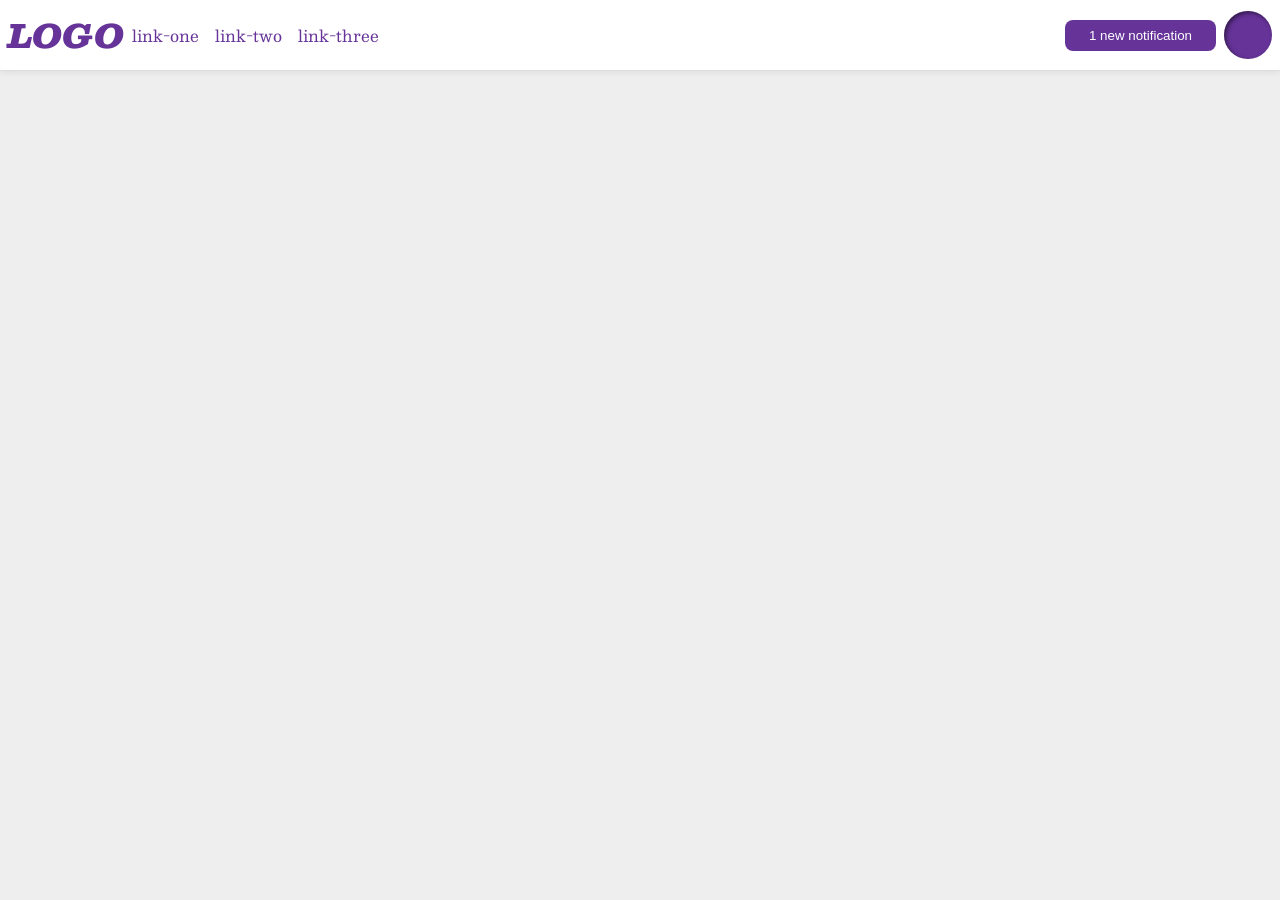
<file: flex/03-flex-header-2/index.html>
<!DOCTYPE html>
<html lang="en">
  <head>
    <meta charset="UTF-8">
    <meta http-equiv="X-UA-Compatible" content="IE=edge">
    <meta name="viewport" content="width=device-width, initial-scale=1.0">
    <title>Flex Header 2</title>
    <link rel="stylesheet" href="style.css">
  </head>
  <body>
    <div class="header">
      <div class="left-side">
        <div class="logo">
          LOGO
        </div>
        <ul class="links">
          <li><a href="https://google.com">link-one</a></li>
          <li><a href="https://google.com">link-two</a></li>
          <li><a href="https://google.com">link-three</a></li>
        </ul>
      </div>


      <div class="right-side"> 
        <button class="notifications">
          1 new notification
        </button>
        <div class="profile-image"></div>
      </div>

    </div>
  </body>
</html>
</file>
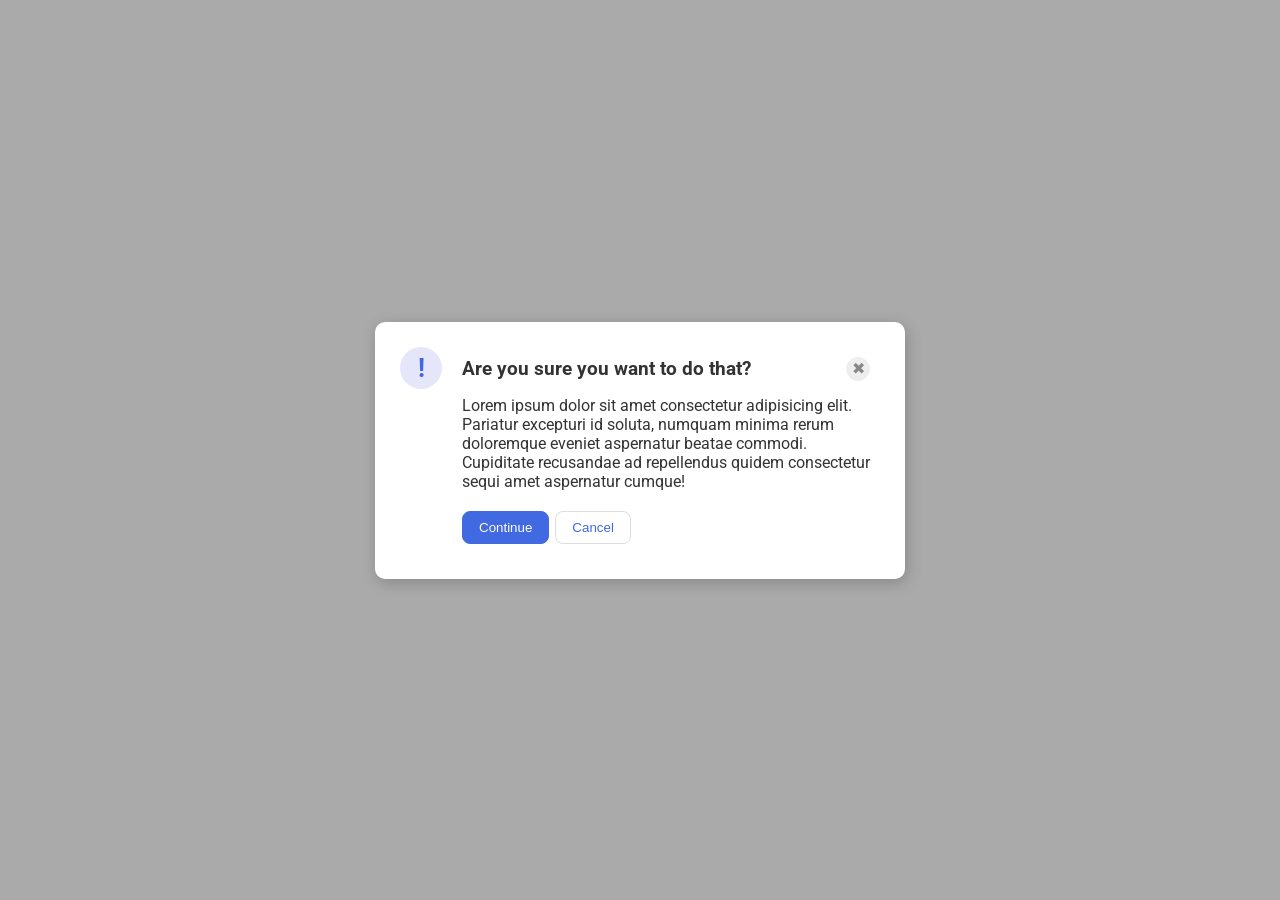
<file: flex/05-flex-modal/index.html>
<!DOCTYPE html>
<html lang="en">
  <head>
    <meta charset="UTF-8">
    <meta http-equiv="X-UA-Compatible" content="IE=edge">
    <meta name="viewport" content="width=device-width, initial-scale=1.0">
    <link rel="stylesheet" href="style.css">
    <title>Modal</title>
  </head>
  <body>
    <div class="modal">
      <div class="icon">!</div>
      <div class="container">
        <div class="header-container">
          <div class="header">Are you sure you want to do that?</div>
          <button class="close-button">✖</button>
        </div>

        <div class="text">Lorem ipsum dolor sit amet consectetur adipisicing elit. Pariatur excepturi id soluta, numquam minima rerum doloremque eveniet aspernatur beatae commodi. Cupiditate recusandae ad repellendus quidem consectetur sequi amet aspernatur cumque!</div>
        <div class="selections">
          <button class="continue">Continue</button>
          <button class="cancel">Cancel</button>
        </div>

      </div>
     
    </div>
  </body>
</html>
</file>
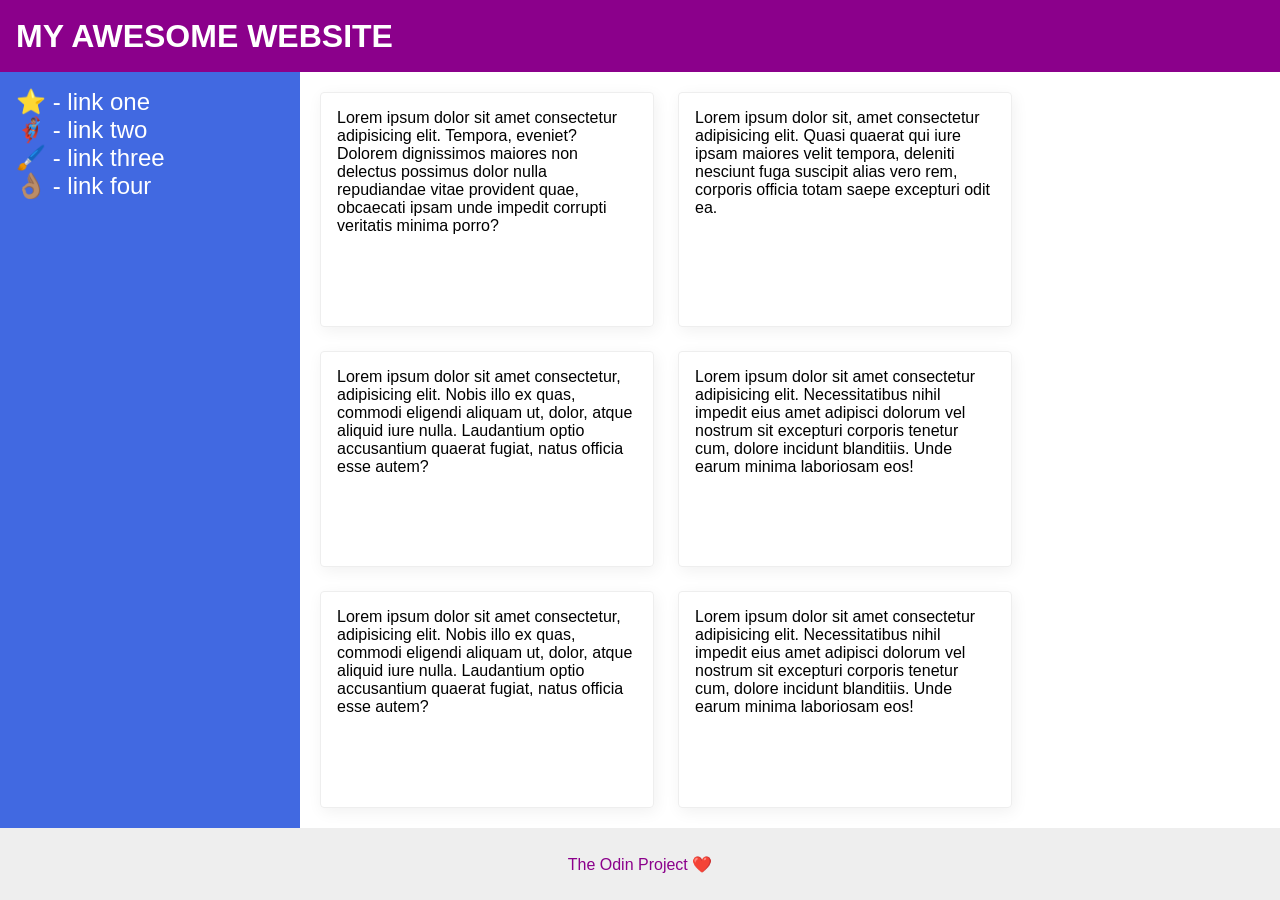
<file: flex/07-flex-layout-2/index.html>
<!DOCTYPE html>
<html lang="en">
  <head>
    <meta charset="UTF-8">
    <meta http-equiv="X-UA-Compatible" content="IE=edge">
    <meta name="viewport" content="width=device-width, initial-scale=1.0">
    <title>The Holy Grail</title>
    <link rel="stylesheet" href="style.css">
  </head>
  <body>
    <div class="header">
      MY AWESOME WEBSITE
    </div>
    
    <div class="main-body">
      <div class="sidebar">
        <ul>
          <li><a href="#">⭐ - link one</a></li>
          <li><a href="#">🦸🏽‍♂️ - link two</a></li>
          <li><a href="#">🖌️ - link three</a></li>
          <li><a href="#">👌🏽 - link four</a></li>
        </ul>
      </div>
  
      <div class="card-container">
        <div class="card">Lorem ipsum dolor sit amet consectetur adipisicing elit. Tempora, eveniet? Dolorem dignissimos maiores non delectus possimus dolor nulla repudiandae vitae provident quae, obcaecati ipsam unde impedit corrupti veritatis minima porro?</div>
        <div class="card">Lorem ipsum dolor sit, amet consectetur adipisicing elit. Quasi quaerat qui iure ipsam maiores velit tempora, deleniti nesciunt fuga suscipit alias vero rem, corporis officia totam saepe excepturi odit ea.</div>
        <div class="card">Lorem ipsum dolor sit amet consectetur, adipisicing elit. Nobis illo ex quas, commodi eligendi aliquam ut, dolor, atque aliquid iure nulla. Laudantium optio accusantium quaerat fugiat, natus officia esse autem?</div>
        <div class="card">Lorem ipsum dolor sit amet consectetur adipisicing elit. Necessitatibus nihil impedit eius amet adipisci dolorum vel nostrum sit excepturi corporis tenetur cum, dolore incidunt blanditiis. Unde earum minima laboriosam eos!</div>
        <div class="card">Lorem ipsum dolor sit amet consectetur, adipisicing elit. Nobis illo ex quas, commodi eligendi aliquam ut, dolor, atque aliquid iure nulla. Laudantium optio accusantium quaerat fugiat, natus officia esse autem?</div>
        <div class="card">Lorem ipsum dolor sit amet consectetur adipisicing elit. Necessitatibus nihil impedit eius amet adipisci dolorum vel nostrum sit excepturi corporis tenetur cum, dolore incidunt blanditiis. Unde earum minima laboriosam eos!</div>
        
      </div>
    </div>
    


   
    <div class="footer">
      The Odin Project ❤️
    </div>
  </body>
</html>
</file>
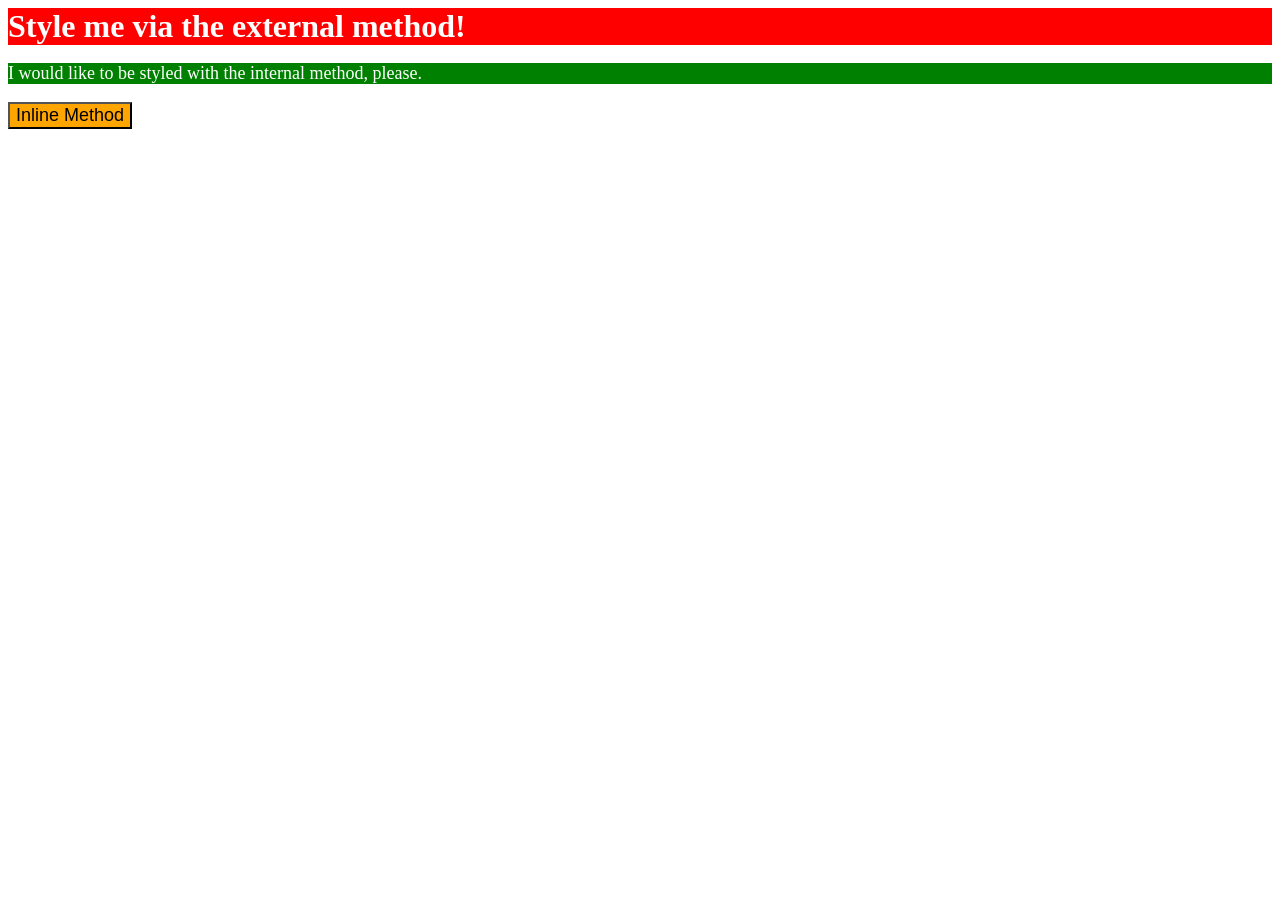
<file: foundations/01-css-methods/index.html>
<!DOCTYPE html>
<html lang="en">
  <head>
    <meta charset="UTF-8">
    <meta http-equiv="X-UA-Compatible" content="IE=edge">
    <meta name="viewport" content="width=device-width, initial-scale=1.0">
    <link rel="stylesheet" href="./styles.css">
    <style>
      p{
        background-color: green;
        color: white;
        font-size: 18px;
      }
    </style>
    <title>Methods for Adding CSS</title>
  </head>
  <body>
    <div>Style me via the external method!</div>
    <p>I would like to be styled with the internal method, please.</p>
    <button style="background-color: orange; font-size: 18px;">Inline Method</button>
  </body>
</html>
</file>
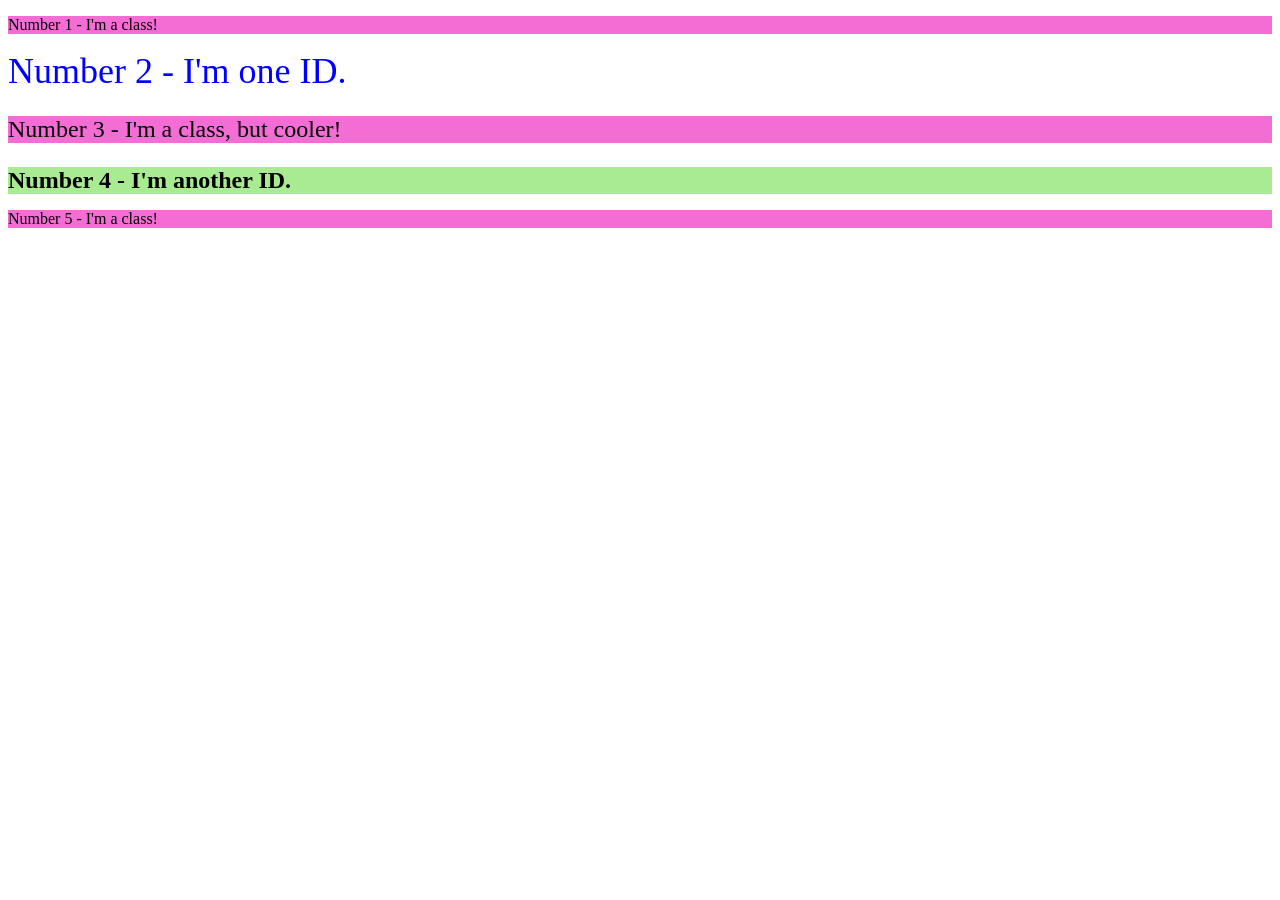
<file: foundations/02-class-id-selectors/index.html>
<!DOCTYPE html>
<html lang="en">
  <head>
    <meta charset="UTF-8">
    <meta http-equiv="X-UA-Compatible" content="IE=edge">
    <meta name="viewport" content="width=device-width, initial-scale=1.0">
    <title>Class and ID Selectors</title>
    <link rel="stylesheet" href="style.css">
  </head>
  <body>
    <p class="odd">Number 1 - I'm a class!</p>
    <div style="color: blue; font-size: 36px;">Number 2 - I'm one ID.</div>
    <p class="odd bigger">Number 3 - I'm a class, but cooler!</p>
    <div class="neon-bold bigger">Number 4 - I'm another ID.</div>
    <p class="odd">Number 5 - I'm a class!</p>
  </body>
</html>
</file>
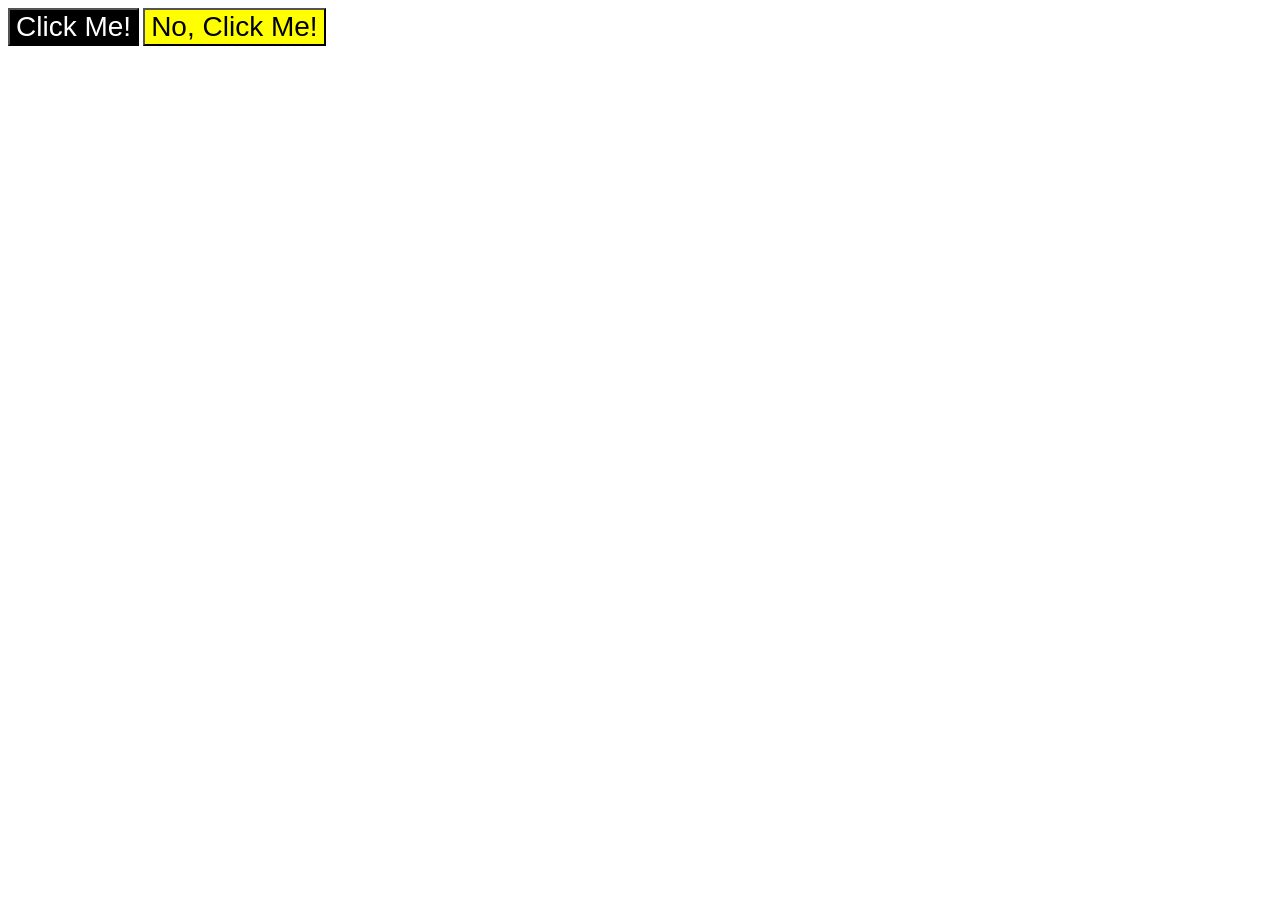
<file: foundations/03-grouping-selectors/index.html>
<!DOCTYPE html>
<html lang="en">
  <head>
    <meta charset="UTF-8">
    <meta http-equiv="X-UA-Compatible" content="IE=edge">
    <meta name="viewport" content="width=device-width, initial-scale=1.0">
    <title>Grouping Selectors</title>
    <link rel="stylesheet" href="style.css">
  </head>
  <body>
    <button class="midnightBlack">Click Me!</button>
    <button class="mellowYellow">No, Click Me!</button>
  </body>
</html>
</file>
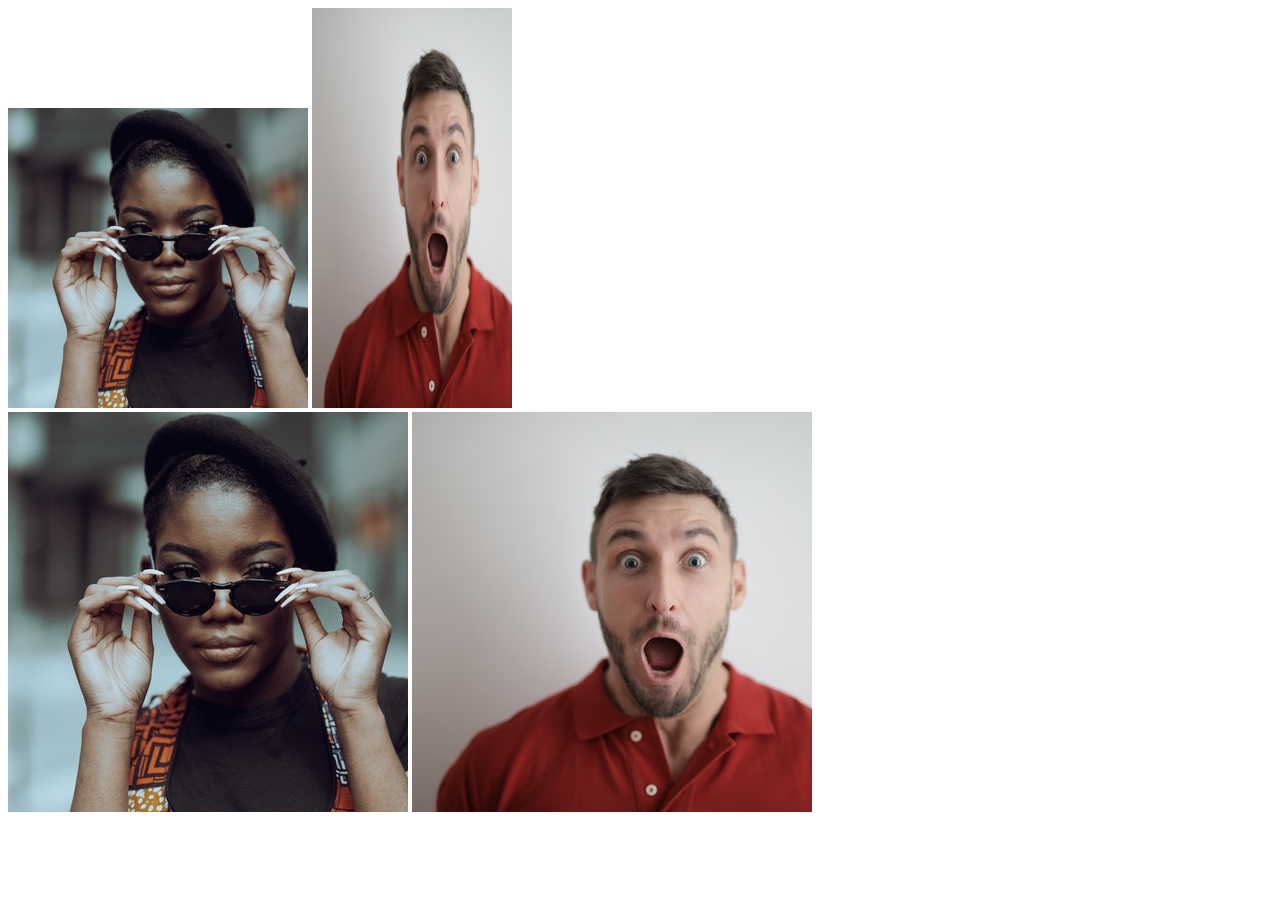
<file: foundations/04-chaining-selectors/index.html>
<!DOCTYPE html>
<html lang="en">
  <head>
    <meta charset="UTF-8">
    <meta http-equiv="X-UA-Compatible" content="IE=edge">
    <meta name="viewport" content="width=device-width, initial-scale=1.0">
    <title>Chaining Selectors</title>
    <link rel="stylesheet" href="style.css">
  </head>
  <body>
    <!-- Check image source path. Review Foundations lesson - Links and Images -->
    <!-- Use the classes BELOW this line -->
    <div>
      <img class="avatar proportioned" src="./images/katho.jpg" alt="Woman with glasses">
      <img class="avatar distorted" src="./images/andrea.jpg" alt="Man with surprised expression">
    </div>
    <!-- Use the classes ABOVE this line -->
    <div>
      <img class="original proportioned" src="./images/katho.jpg" alt="Woman with glasses">
      <img class="original distorted" src="./images/andrea.jpg" alt="Man with surprised expression">
    </div>
  </body>
</html>
</file>
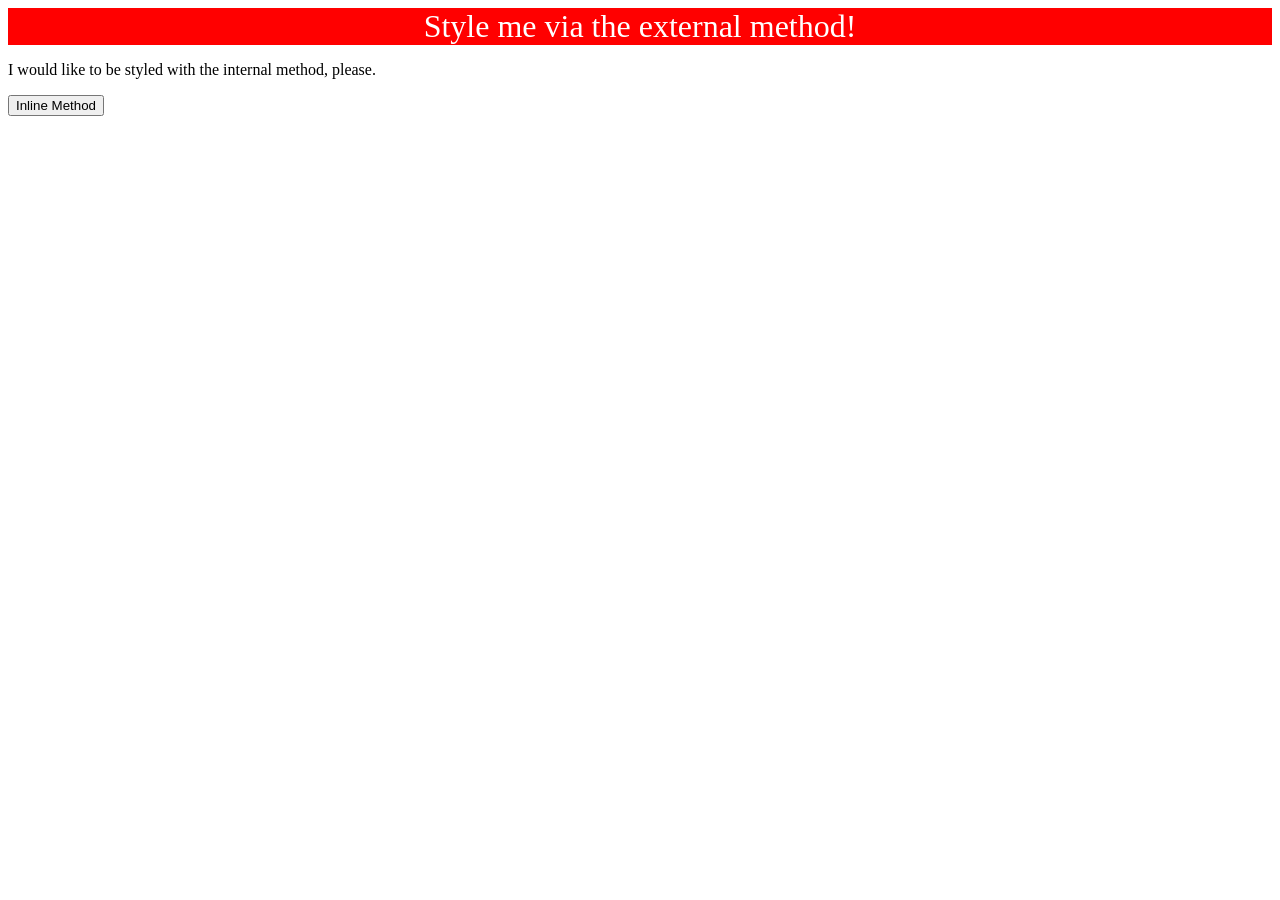
<file: foundations/intro-to-css/01-css-methods/index.html>
<!DOCTYPE html>
<html lang="en">
  <head>
    <meta charset="UTF-8">
    <meta http-equiv="X-UA-Compatible" content="IE=edge">
    <meta name="viewport" content="width=device-width, initial-scale=1.0">
    <title>Methods for Adding CSS</title>
    <link rel="stylesheet" href="styles.css">
  </head>
  <body>
    <div>Style me via the external method!</div>
    <p>I would like to be styled with the internal method, please.</p>
    <button>Inline Method</button>
  </body>
</html>
</file>
<file: flex/03-flex-header-2/style.css>
/* this is some magical font-importing.  
you'll learn about it later. */
@import url('https://fonts.googleapis.com/css2?family=Besley:ital,wght@0,400;1,900&display=swap');

body {
  margin: 0;
  background: #eee;
  font-family: Besley, serif;
}

.header {
  background: white;
  border-bottom: 1px solid #ddd;
  box-shadow: 0 0 8px rgba(0,0,0,.1);
  display: flex;
  justify-content: space-between;
  justify-items: center;
  /* align-content: center; */
  /* align-items: center; */
  flex: 1 1 auto;

}

.left-side, .right-side{
  display: flex;
  align-items: center;
  gap: 8px;
  padding: 8px;
}

.profile-image {
  background: rebeccapurple;
  box-shadow: inset 2px 2px 4px rgba(0,0,0,.5);
  border-radius: 50%;
  width: 48px;
  height: 48px;
}

.logo {
  color: rebeccapurple;
  font-size: 32px;
  font-weight: 900;
  font-style: italic;
}

button {
  border: none;
  border-radius: 8px;
  background: rebeccapurple;
  color: white;
  padding: 8px 24px;
}

a {
  /* this removes the line under our links */
  text-decoration: none;
  color: rebeccapurple;
}

ul {
  list-style-type: none;
  display: flex;
  margin: 0;
  padding: 0;
  gap: 16px;

}
</file>
<file: flex/05-flex-modal/style.css>
@import url('https://fonts.googleapis.com/css2?family=Roboto:wght@400;700&display=swap');

html, body {
  height: 100%;
}

body {
  font-family: Roboto, sans-serif;
  margin: 0;
  background: #aaa;
  color: #333;
  /* I'll give you this one for free lol */
  display: flex;
  align-items: center;
  justify-content: center;
}

.modal {
  background: white;
  width: 480px;
  border-radius: 10px;
  box-shadow: 2px 4px 16px rgba(0,0,0,.2);
  display: flex;
  margin: 25px;
  padding: 25px;
  gap: 10px;
}

.container {
  display: flex;
  flex-direction: column;
  padding: 10px;
}

.header {
  font-weight: bold;
  font-size: larger;
}

.header-container{
  display: flex;
  justify-content: space-between;
  margin-bottom: 15px;
}

.selections{
  display: flex;
  margin-top: 20px;
  gap: 6px;
}

.icon {
  color: royalblue;
  font-size: 26px;
  font-weight: 700;
  background: lavender;
  width: 42px;
  height: 42px;
  border-radius: 50%;
  display: flex;
  align-items: center;
  justify-content: center;
  flex-shrink: 0;
}

.close-button {
  background: #eee;
  border-radius: 50%;
  color: #888;
  font-weight: 400;
  font-size: 16px;
  height: 24px;
  width: 24px;
  display: flex;
  align-items: center;
  justify-content: center;
  border: 1px solid #eee;
  padding: 0;
}

button {
  cursor: pointer;
  padding: 8px 16px;
  border-radius: 8px;
}




button.continue {
  background: royalblue;
  border: 1px solid royalblue;
  color: white;
}

button.cancel {
  background: white;
  border: 1px solid #ddd;
  color: royalblue;
}
</file>
<file: flex/07-flex-layout-2/style.css>
body {
  font-family: -apple-system, BlinkMacSystemFont, 'Segoe UI', Roboto, Oxygen, Ubuntu, Cantarell, 'Open Sans', 'Helvetica Neue', sans-serif;
  margin: 0;
  padding: 0;
  min-height: 100vh;
  display: flex;
  flex-direction: column;
  justify-content: space-between;
}

.header {
  height: 72px;
  background: darkmagenta;
  color: white;
  font-size: 32px;
  font-weight: 700;
  align-content: center;
  padding-left: 16px;
}

.main-body {
  display: flex;
  flex: 1;
}

.card-container{
  display: flex;
  flex-direction: row;
  flex-wrap: wrap;
  /* justify-content:first baseline; */
  margin: 20px;
  gap: 24px;


}



.footer {
  height: 72px;
  background: #eee;
  color: darkmagenta;
  align-content: center;
  text-align: center;
}

.sidebar {
  width: 300px;
  background: royalblue;
  box-sizing: border-box;
  flex-shrink: 0;
  padding: 16px;
}

.card {
  padding: 16px;
  width: 300px;
  /* height: 200px; */
  border: 1px solid #eee;
  box-shadow: 2px 4px 16px rgba(0,0,0,.06);
  border-radius: 4px;
}

ul {
  list-style: none;
  text-decoration: none;
  margin: 0;
  padding: 0;
}

a {
  text-decoration: none;
  font-size: 24px;
  color: white;
}
</file>
<file: foundations/01-css-methods/styles.css>
div {
    color: white;
    background-color: red;
    font-size: 32px;
    align-content: center;
    font-weight: bold;
}

/* 
p{
    background-color: green;
    color: white;
    font-size: 18px;
}

button {
    background-color: orange;
    font-size: 18px;
}
 */
</file>
<file: foundations/02-class-id-selectors/style.css>
.odd{
    background-color: #f46dd5;
    font: 'Verdana','DejaVu Sans', 'sans-serif';
}

.bigger{
    font-size: 24px;
}

.neon-bold{
    font-weight: bold;
    background-color:rgb(169, 235, 146);
}
</file>
<file: foundations/03-grouping-selectors/style.css>
.midnightBlack{
    background-color: black;
    color: white;
}

.mellowYellow{
    background-color: yellow;
}

.midnightBlack, .mellowYellow{
    font-size: 28px;
    font-family: 'Helvetica', 'Times New Roman', 'sans-serif';
}
</file>
<file: foundations/04-chaining-selectors/style.css>
/* Add CSS Styling */


.avatar.proportioned{
    width: 300px;
    height: auto;
}

.avatar.distorted{
    width: 200px;
    height: 400px;
}
</file>
<file: foundations/intro-to-css/01-css-methods/styles.css>
div {
    color: white;
    background-color: red;
    font-size: 32px;
    text-align: center;
}
</file>
